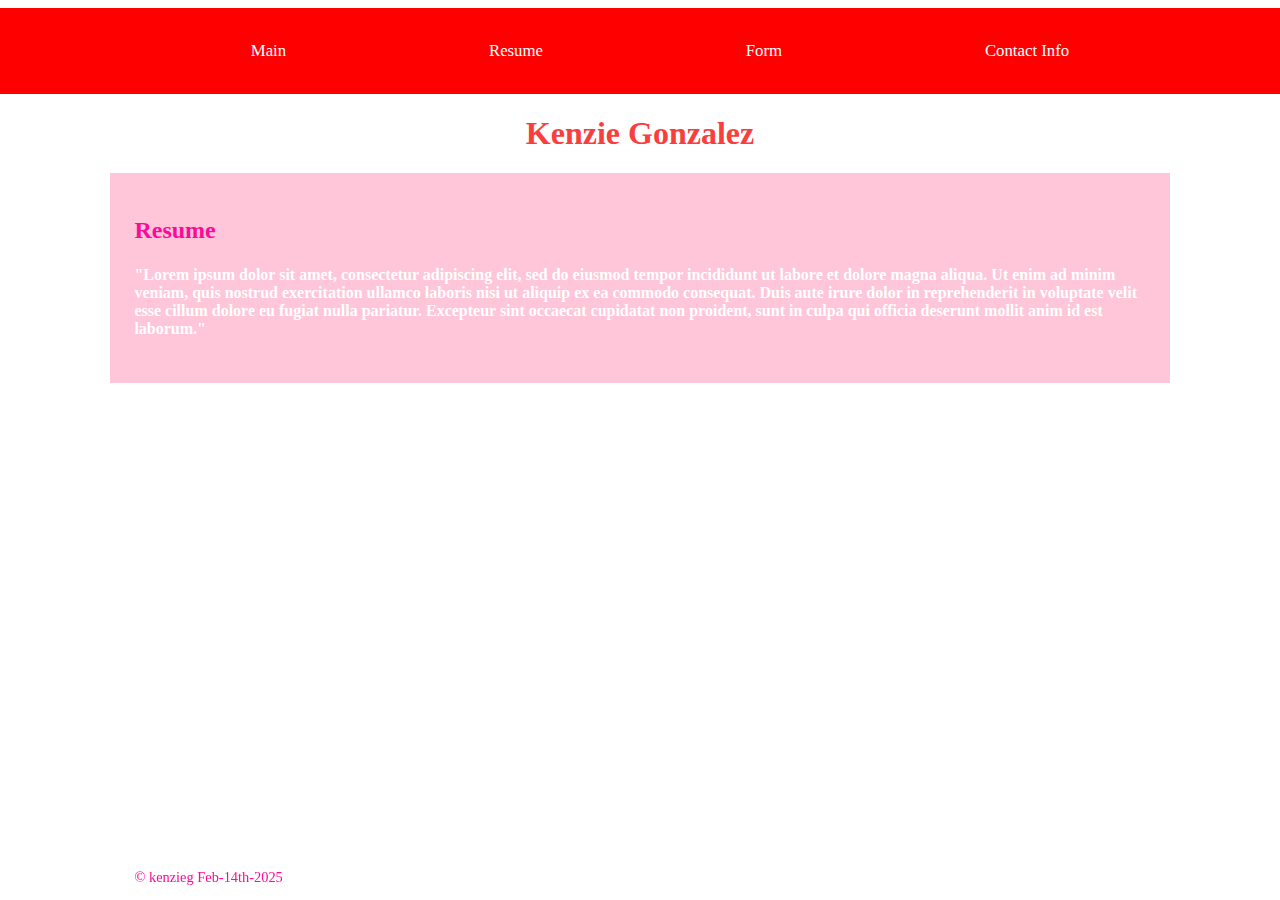
<file: Basic Page/Page1.html>
<!DOCTYPE html>
<html lang="en">
<head>
    <meta charset="UTF-8">
    <meta name="viewport" content="width=device-width, initial-scale=1.0">
    <link rel="stylesheet" href="style.css"> 
    <title>Page 1</title>
</head>
<body>

    <nav>
        <ul>
         <li> <a href="index.html">Main</a></li> 
         <li> <a href="Page1.html">Resume</a></li> 
         <li> <a href="Page2.html">Form</a></li> 
         <li> <a href="Page3.html">Contact Info</a></li> 
         </ul> 
         </nav> 


         <header> 
            <h1>Kenzie Gonzalez</h1>
            </header>
           
            <main> 
            <h2>Resume</h2> 
            <h4 style="color: rgb(255, 255, 255);">
               "Lorem ipsum dolor sit amet, consectetur adipiscing elit, sed do eiusmod tempor incididunt ut labore et dolore magna aliqua. Ut enim ad minim veniam, quis nostrud exercitation ullamco laboris nisi ut aliquip ex ea commodo consequat. Duis aute irure dolor in reprehenderit in voluptate velit esse cillum dolore eu fugiat nulla pariatur. Excepteur sint occaecat cupidatat non proident, sunt in culpa qui officia deserunt mollit anim id est laborum."
            </h4>

    <footer>
        <p> &copy kenzieg Feb-14th-2025</p> 
        </footer> 
</body>
</html>
</file>
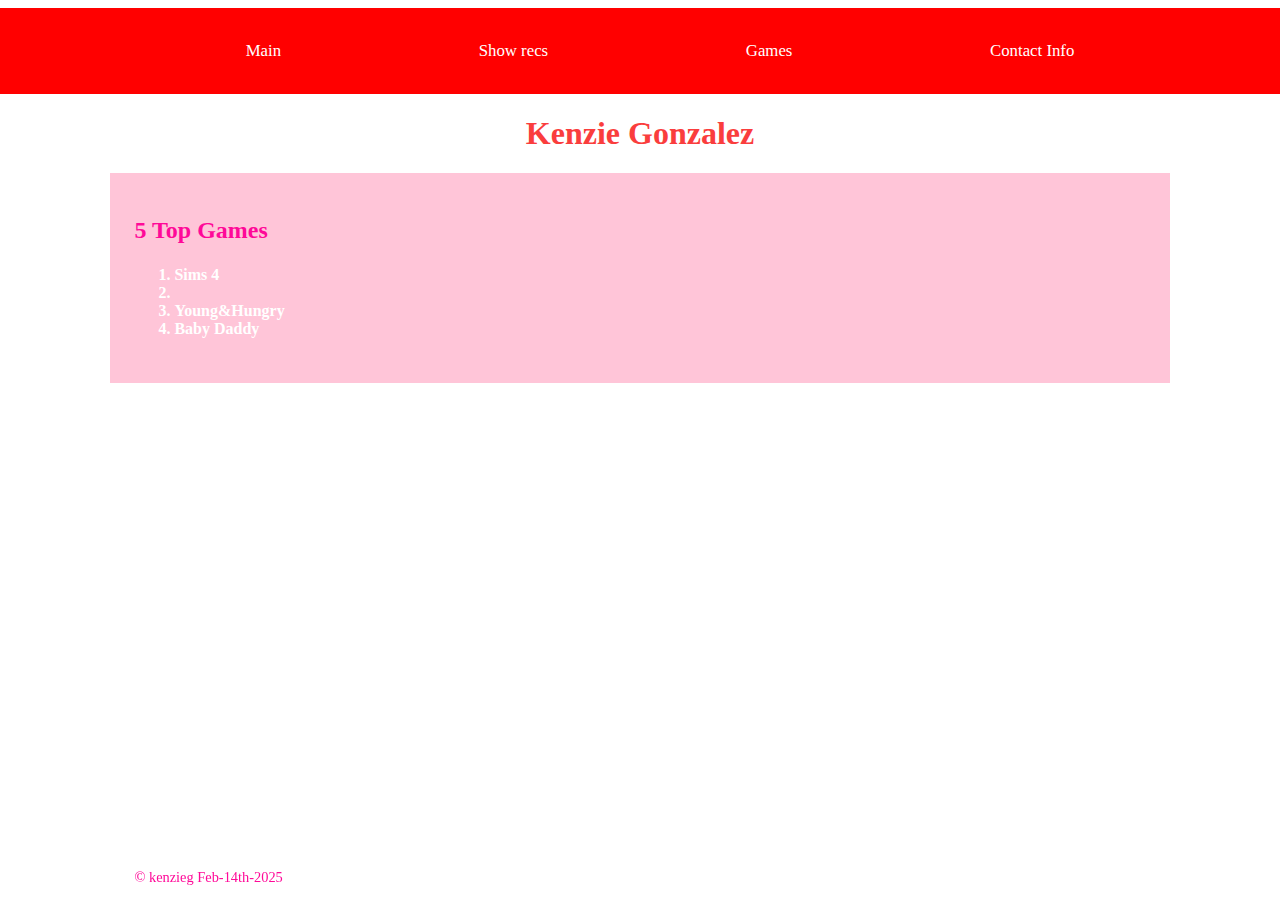
<file: Basic Page/Page2.html>
<!DOCTYPE html>
<html lang="en">
<head>
    <meta charset="UTF-8">
    <meta name="viewport" content="width=device-width, initial-scale=1.0">
    <link rel="stylesheet" href="style.css">
    <title>Games</title>
</head>
<body>

    <nav>
        <ul>
         <li> <a href="index.html">Main</a></li> 
         <li> <a href="Page1.html">Show recs</a></li> 
         <li> <a href="Page2.html">Games</a></li> 
         <li> <a href="Page3.html">Contact Info</a></li> 
         </ul> 
         </nav> 

         <header> 
            <h1>Kenzie Gonzalez</h1>
            </header>
           
            <main> 
            <h2>5 Top Games</h2> 
            <h4 style="color: rgb(255, 255, 255);">
               <ol>
            <li> Sims 4</li> 
            <li> </li> 
            <li>Young&Hungry</li>
            <li> Baby Daddy</li> 
         </ol> 
            </h4>

    <footer>
        <p> &copy kenzieg Feb-14th-2025</p> 
        </footer>
</file>
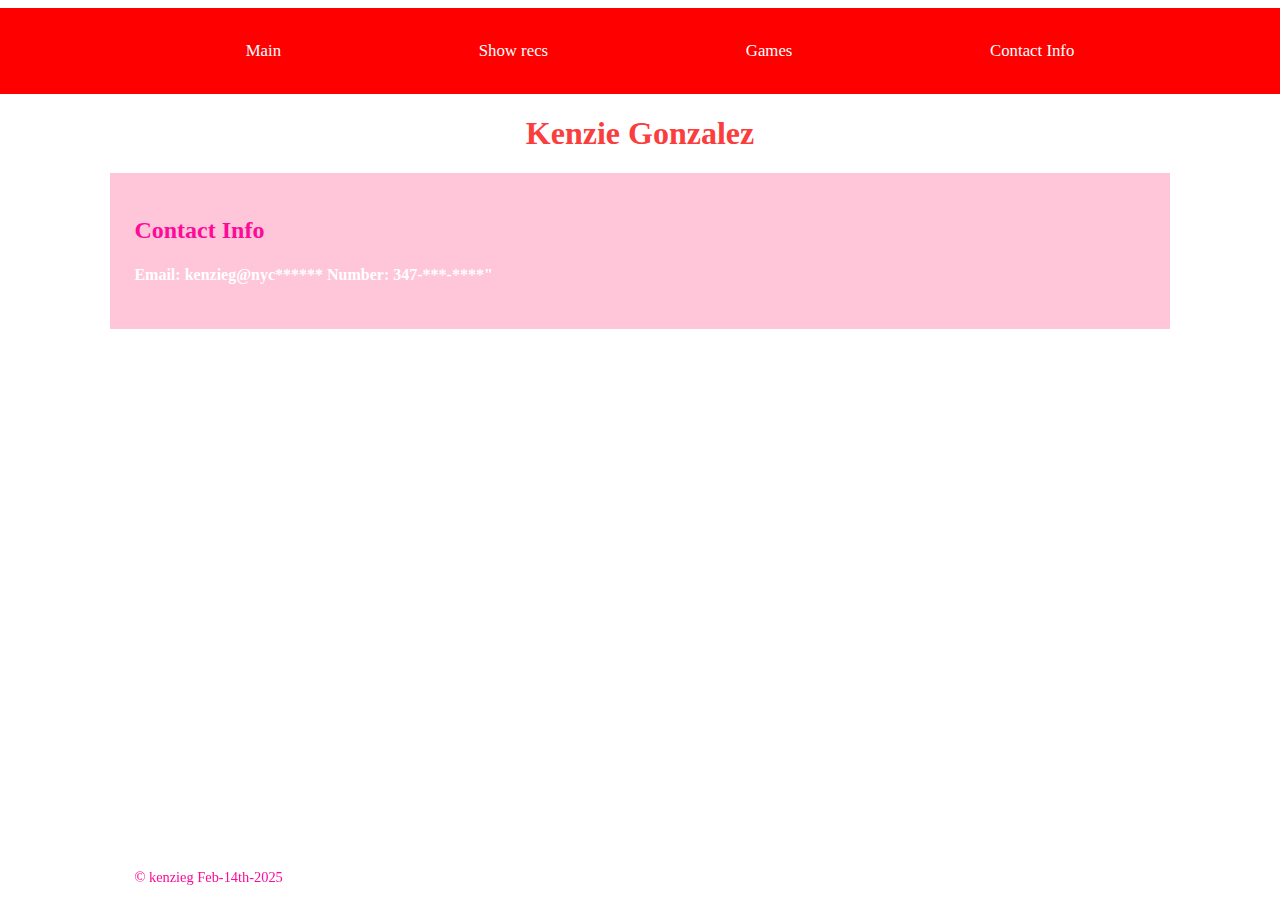
<file: Basic Page/Page3.html>
<!DOCTYPE html>
<html lang="en">
<head>
    <meta charset="UTF-8">
    <meta name="viewport" content="width=device-width, initial-scale=1.0">
    <link rel="stylesheet" href="style.css">
    <title>Contact Info</title>
</head>
<body>

    <nav>
        <ul>
         <li> <a href="index.html">Main</a></li> 
         <li> <a href="Page1.html">Show recs</a></li> 
        <li> <a href="Page2.html">Games</a></li> 
         <li> <a href="Page3.html">Contact Info</a></li> 
         </ul> 
         </nav> 


         <header> 
            <h1>Kenzie Gonzalez</h1>
            </header>
           
            <main> 
            <h2>Contact Info</h2> 
            <h4 style="color: rgb(255, 255, 255);"> 
               Email: kenzieg@nyc****** 
               Number: 347-***-****"
            </h4>

     <footer>
        <p> &copy kenzieg Feb-14th-2025</p> 
        </footer> 
</body>
</html>
</file>
<file: Basic Page/style.css>
body{ 
    display: flex; 
    flex-direction: column; 
    align-items: center; 
   
    background-color: #ffffffd2; 
    color: #fa3d3d; 
    font-size: 100%; 
    font-family: Georgia, 'Times New Roman', Times, serif; 
    } 
   
    h1{ 
    font-size: 200%; 
   } 
   
    main{ 
    color: #ff0998; 
    width: 80%; 
    padding: 1.5em; 
    background-color: #ffc5d8;
    } 

    footer{ 
    text-align: center; 
    color: ff1ea1; 
    font-size: 90%;
    position: fixed;
    bottom: 0;
    } 
    ul{ 
    display: flex; 
    justify-content: space-evenly; 
    list-style: none;
    font-size: 105%;
    }
   
   img{
    max-width:270px
   }

   nav{
    background-color: red;
    padding: 1em;
    width: 100%;
    color: rgb(255, 255, 255);
   }

a:link {
    text-decoration: none;
    color: rgb(255, 255, 255);
  }

@media screen {
  
}
</file>
